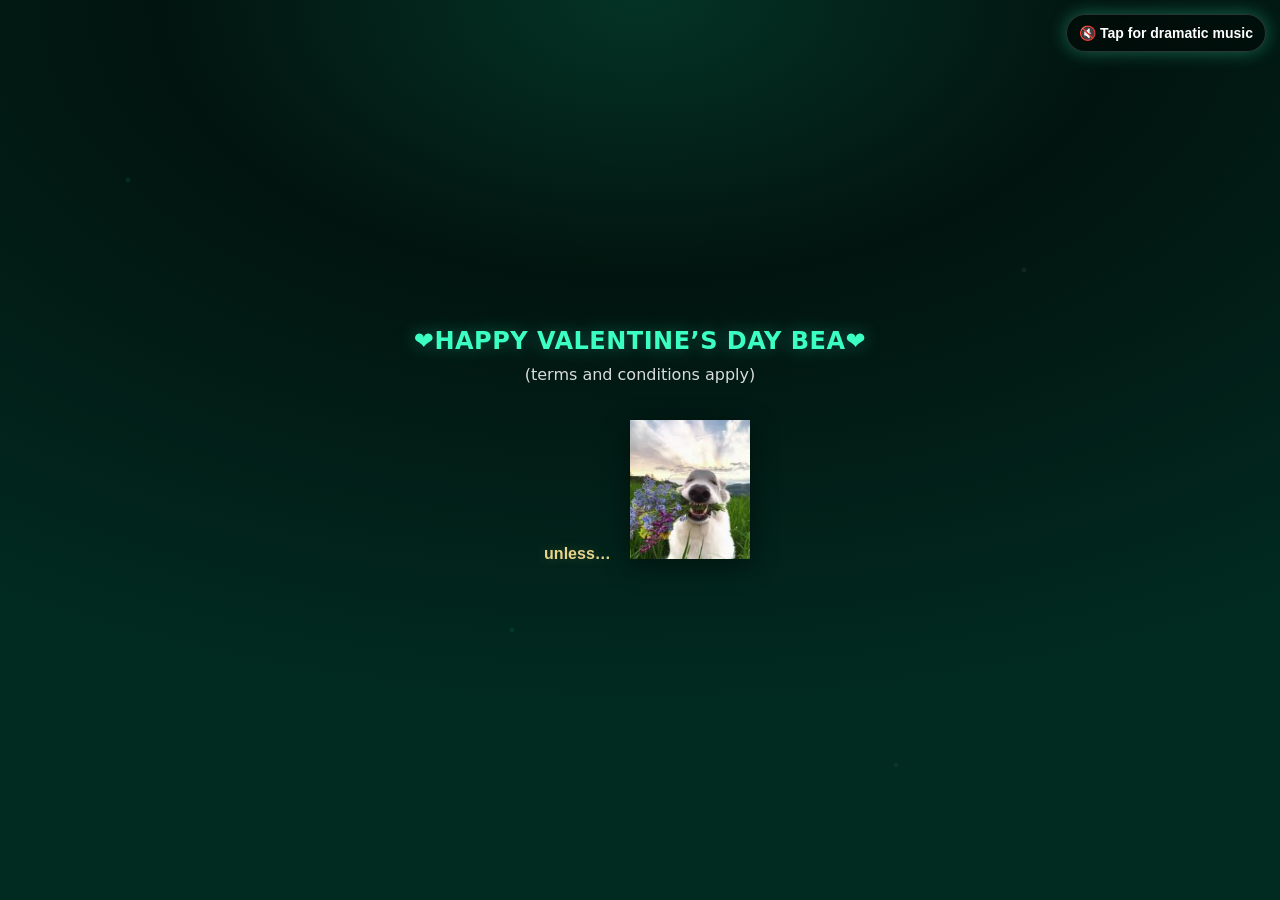
<file: index.html>
<!doctype html>
<html lang="en">
<head>
  <meta charset="utf-8" />
  <meta name="viewport" content="width=device-width,initial-scale=1" />
  <title>The Official Platonic Valentine Experience™ (Emerald Edition)</title>
  <link rel="stylesheet" href="style.css" />
</head>
<body>

  <!-- Tap to activate audio (starts muted) -->
  <audio id="bgMusic" loop muted>
    <source src="olivia_dean_so_easy_to_fall_in_love_lyrics_mp3_5886.mp3" type="audio/mpeg" />
  </audio>

  <div id="particles" aria-hidden="true"></div>

  <div id="hud">
    <button id="audioBtn" class="audio-btn" aria-label="Toggle audio">🔇 Tap for dramatic music</button>
  </div>

  <main id="app">

    <!-- STAGE 1 -->
    <section class="stage active" id="stage1">
      <div class="center">
        <h1>❤️HAPPY VALENTINE’S DAY BEA❤️</h1>
        <p class="terms">(terms and conditions apply)</p>

        <button class="tiny-link" id="unlessBtn">unless…</button>

        <img src="flower dog.png" id="dogBtn" class="dog-sticker" alt="dog holding flower">
        

        <div class="terminal" id="terminal" hidden>
          <div class="term-line" id="termLine"></div>
        </div>

        <div id="hackReveal" class="hack-reveal" hidden>
          <img class="meme" src="curry shootin from moon.png" alt="Stephen Curry long-range shot meme">
          <p class="caption"></p>

          <a id="waLink" class="primary-btn" href="#" target="_blank" rel="noopener">
            Override System &amp; Text Him
          </a>
          <p class="subnote">This action has been reviewed by HR, Legal, and the Department of Yearning.</p>

          <button class="no-btn" id="continueBtn" type="button">Continue the Experience</button>
        </div>
      </div>
    </section>

    <!-- STAGE 2 -->
    <section class="stage" id="stage2">
      <div class="center">
        <h2>You have selected: <span class="pill">PLATONIC VALENTINE</span></h2>

        <div class="button-area">
          <button class="yes-btn" id="yesBtn">YES</button>
          <button class="no-btn" id="noBtn">NO</button>
        </div>

        <div id="stage2Meme" class="inline-meme" hidden>
          <img class="meme" src="guy listening meme.png" alt="guy listening meme">
          <p class="caption">“The Big Yahu is watching.”</p>
        </div>

        <p id="noMessage" class="system-msg"></p>
      </div>
    </section>

    <!-- STAGE 3 (RESTORED) -->
  <!-- STAGE 3 -->
<section class="stage" id="stage3">
  <div class="contract">
    <h2>PLATONIC RIZZ DECLARATION</h2>
    <p class="muted"></p>

    <div class="rizz-cards">
      <div class="rizz-card">Are you my Dad's belt, coz u hit different.</div>
      <div class="rizz-card">I like people with a sense of humor, but i like hu-mor”</div>
      <div class="rizz-card">I would share my fries with you. That’s basically a proposal in my culture.</div>
      <div class="rizz-card">Your favorite color is green, so I am respectfully becoming a forest.</div>
      <div class="rizz-card">No pen or paper but you still draw my attention.</div>
    </div>

    <button class="primary-btn" id="stage3NextBtn">Continue the drama</button>
    <p class="subnote"></p>
  </div>
</section>

    <!-- STAGE 4 -->
    <section class="stage" id="stage4">
      <div class="spotlight">
        <div id="devotionText" class="monologue"></div>
      </div>
    </section>

    <!-- STAGE 5 -->
    <section class="stage" id="stage5">
      <div class="swipe-wrap">
        <div class="swipe-hint">Swipe →</div>
        <div id="swipeDeck" class="swipe-deck"></div>
      </div>
    </section>

    <!-- STAGE 6 -->
    <section class="stage" id="stage6">
      <div class="center wide">
        <h2>Archived Evidence of Me Being Down Astronomical</h2>
        <p class="muted">Tap an item to expand. All evidence is admissible in the Court of Vibes.</p>

        <div class="meme-grid" id="memeGrid">
          <figure class="meme-card">
  <img src="hii ni yako.png" alt="meme">
  <figcaption>.</figcaption>
</figure>

<figure class="meme-card">
  <img src="cupid.jpg" alt="meme">
  <figcaption>Cupid shot me!</figcaption>
</figure>

<figure class="meme-card">
  <img src="leg day.png" alt="meme">
  <figcaption>Just here coz it's funny</figcaption>
</figure>
        </div>

        <button class="primary-btn" id="toFinalBtn">Proceed to Calm Ending</button>
      </div>
    </section>

    <!-- FINAL -->
    <section class="stage" id="stage7">
      <div class="final">
        <div id="typewriter" class="letter" aria-live="polite"></div>
        <a class="primary-btn"  target="_blank"  rel="noopener"  href="https://wa.me/15712519253?text=i%20love%20you%20too%E2%80%A6%20platonically%20ofc">Click Me!</a>
      </div>
    </section>

  </main>

  <!-- Modal for meme expand -->
  <div id="modal" class="modal" hidden>
    <button class="modal-close" id="modalClose" aria-label="Close">✕</button>
    <img id="modalImg" alt="Expanded meme" />
    <p id="modalCap" class="caption"></p>
  </div>

  <script src="script.js"></script>
</body>
</html>
</file>
<file: style.css>
:root{
  --bg1:#02140f;
  --bg2:#012a20;
  --emerald:#19ffb2;
  --emerald2:#3cffc2;
  --gold:#e8d48a;
  --glass: rgba(0,0,0,.45);
  --glow: 0 0 18px rgba(60,255,194,.35);
}

*{ box-sizing:border-box; }
html,body{ height:100%; }

body{
  margin:0;
  font-family: system-ui, -apple-system, Segoe UI, Roboto, Arial, sans-serif;
  color:#fff;
  background: radial-gradient(1200px 700px at 50% 0%, #043325 0%, var(--bg1) 40%, var(--bg2) 100%);
  overflow:hidden;
}

/* emerald heart cursor on desktop */
@media (pointer:fine){
  body{
    cursor: url("data:image/svg+xml,%3Csvg xmlns='http://www.w3.org/2000/svg' width='32' height='32'%3E%3Ctext x='0' y='22' font-size='22'%3E%F0%9F%92%9A%3C/text%3E%3C/svg%3E") 0 20, auto;
  }
}

/* HUD */
#hud{
  position:fixed;
  top:14px;
  left:14px;
  right:14px;
  display:flex;
  justify-content:flex-end;
  z-index:50;
  pointer-events:none;
}
.audio-btn{
  pointer-events:auto;
  border:1px solid rgba(255,255,255,.16);
  background:rgba(0,0,0,.35);
  color:#fff;
  padding:10px 12px;
  border-radius:999px;
  box-shadow: var(--glow);
  backdrop-filter: blur(8px);
  font-size:14px;
}

/* particles */
#particles{
  position:fixed;
  inset:0;
  pointer-events:none;
  background:
    radial-gradient(circle at 10% 20%, rgba(60,255,194,.12) 0 2px, transparent 3px),
    radial-gradient(circle at 80% 30%, rgba(232,212,138,.10) 0 2px, transparent 3px),
    radial-gradient(circle at 40% 70%, rgba(60,255,194,.10) 0 2px, transparent 3px),
    radial-gradient(circle at 70% 85%, rgba(232,212,138,.08) 0 2px, transparent 3px);
  animation: floaty 12s linear infinite;
  opacity:.75;
}
@keyframes floaty{
  0%{ transform: translateY(0); filter: blur(.2px); }
  50%{ transform: translateY(-12px); filter: blur(.6px); }
  100%{ transform: translateY(0); filter: blur(.2px); }
}

/* ===== STAGES (IMPORTANT) ===== */
.stage{
  position:absolute;
  inset:0;
  display:none;
  padding:24px;
  overflow:auto;
  -webkit-overflow-scrolling: touch;
}
.stage.active{ display:flex; }

/* layout */
.center{
  margin:auto;
  text-align:center;
  max-width:720px;
}
.center.wide{ max-width:980px; }

h1,h2{
  margin:0 0 10px;
  letter-spacing:.5px;
  color:var(--emerald2);
  text-shadow: var(--glow);
}
.terms{ opacity:.85; margin:0 0 18px; }
.muted{ opacity:.8; font-weight:500; }

.pill{
  display:inline-block;
  padding:4px 10px;
  border-radius:999px;
  border:1px solid rgba(255,255,255,.14);
  background: rgba(0,0,0,.25);
}

/* buttons */
.tiny-link{
  background: transparent;
  border: none;
  color: var(--gold);
  text-shadow: 0 0 12px rgba(232,212,138,.25);
  font-size: 16px;
  padding: 10px 14px;
  cursor:pointer;
}

.primary-btn, button{
  border:none;
  border-radius:14px;
  padding:14px 18px;
  font-size:16px;
  font-weight:650;
  cursor:pointer;
}

.primary-btn{
  display:inline-block;
  text-decoration:none;
  background: linear-gradient(180deg, var(--emerald2), var(--emerald));
  color:#062017;
  box-shadow: var(--glow);
}
.primary-btn:active{ transform: translateY(1px); }

.button-area{
  display:flex;
  justify-content:center;
  gap:14px;
  margin:20px 0 14px;
  flex-wrap:wrap;
}

.yes-btn{
  background: linear-gradient(180deg, var(--emerald2), var(--emerald));
  color:#062017;
  box-shadow: var(--glow);
  min-width:180px;
}
.no-btn{
  background: rgba(0,0,0,.35);
  color:#fff;
  border:1px solid rgba(255,255,255,.16);
  min-width:110px;
}

.system-msg{
  margin-top:14px;
  color: var(--gold);
  text-shadow: 0 0 10px rgba(232,212,138,.25);
  min-height: 24px;
}

/* terminal */
.terminal{
  margin:16px auto 0;
  max-width:520px;
  background: rgba(0,0,0,.45);
  border:1px solid rgba(255,255,255,.12);
  border-radius:14px;
  padding:14px;
  box-shadow: var(--glow);
  text-align:left;
  font-family: ui-monospace, SFMono-Regular, Menlo, Consolas, monospace;
}
.term-line::before{ content:"> "; color: var(--emerald2); }
.term-line{ min-height:22px; }

/* images */
.meme{
  width: min(520px, 92vw);
  max-height: 55vh;
  height: auto;
  object-fit: contain;
  border-radius:14px;
  border:1px solid rgba(255,255,255,.12);
  box-shadow: 0 0 24px rgba(0,0,0,.45);
}
.caption{
  margin:12px auto 0;
  max-width: 640px;
  color: #fff;
  opacity:.9;
}
.subnote{ opacity:.7; margin-top:10px; }

.hack-reveal{ margin-top:18px; }
.inline-meme{ margin-top:12px; }

/* dog sticker button */
.dog-sticker{
  width:120px;
  margin-top:18px;
  cursor:pointer;
  transition: transform .18s ease, filter .18s ease;
  filter: drop-shadow(0 6px 14px rgba(0,0,0,.45));
  position: relative;
  z-index: 9999;
  pointer-events: auto;
}
.dog-sticker:hover{ transform: scale(1.08) rotate(-2deg); }
.dog-sticker:active{ transform: scale(0.95); }

/* stage 3 container */
.contract{
  margin:auto;
  max-width:820px;
  background: var(--glass);
  border:1px solid rgba(255,255,255,.14);
  border-radius:18px;
  padding:22px;
  box-shadow: var(--glow);
  backdrop-filter: blur(10px);
}

.rizz-cards{
  display:grid;
  gap:10px;
  margin:16px 0 18px;
  text-align:left;
}
.rizz-card{
  background: rgba(0,0,0,.22);
  border: 1px solid rgba(255,255,255,.12);
  border-radius: 14px;
  padding: 12px 14px;
  line-height: 1.45;
  box-shadow: 0 0 16px rgba(0,0,0,.25);
}
@media(min-width: 800px){
  .rizz-cards{ grid-template-columns: 1fr 1fr; }
}

/* stage 4 spotlight */
.spotlight{
  margin:auto;
  max-width:720px;
  text-align:center;
  padding:24px;
}
.monologue p{
  margin: 0 0 14px;
  font-size: clamp(18px, 2.4vw, 26px);
  letter-spacing:.2px;
  opacity:0;
  transform: translateY(8px);
  animation: lineIn .7s ease forwards;
}
@keyframes lineIn{ to{ opacity:1; transform: translateY(0); } }

/* swipe */
.swipe-wrap{
  margin:auto;
  width:min(860px, 94vw);
}
.swipe-hint{
  text-align:right;
  opacity:.75;
  color: var(--gold);
  margin-bottom:10px;
}
.swipe-deck{
  background: rgba(0,0,0,.30);
  border:1px solid rgba(255,255,255,.14);
  border-radius:18px;
  padding:28px 18px;
  min-height: 55vh;
  display:flex;
  align-items:center;
  justify-content:center;
  text-align:center;
  box-shadow: var(--glow);
  backdrop-filter: blur(10px);
}
.swipe-panel h3{
  margin:0 0 10px;
  color: var(--emerald2);
  text-shadow: var(--glow);
  font-size: clamp(22px, 3vw, 30px);
}
.swipe-panel small{
  display:block;
  margin-top:10px;
  opacity:.75;
  color: var(--gold);
}

/* one-by-one meme viewer */
.meme-viewer{
  display:flex;
  flex-direction:column;
  align-items:center;
  gap:10px;
}

/* final letter */
.final{
  margin:auto;
  width:min(820px, 92vw);
  background: rgba(0,0,0,.45);
  border:1px solid rgba(255,255,255,.14);
  border-radius:18px;
  padding:20px;
  box-shadow: var(--glow);
  backdrop-filter: blur(10px);
}
.letter{
  text-align:left;
  white-space: pre-wrap;
  line-height:1.6;
  font-size: 16px;
}

/* glitch */
.glitch{ animation: glitch .8s linear; }
@keyframes glitch{
  0%{ filter:none; transform:none; }
  15%{ filter:hue-rotate(45deg) saturate(1.3); transform: translateX(-2px); }
  30%{ filter:contrast(1.4); transform: translateX(2px); }
  45%{ filter:hue-rotate(-35deg); transform: translateY(-2px); }
  60%{ filter:contrast(1.2) brightness(1.1); transform: translateY(2px); }
  100%{ filter:none; transform:none; }
}

/* force-hide elements that use hidden attribute */
[hidden]{ display:none !important; }
</file>
